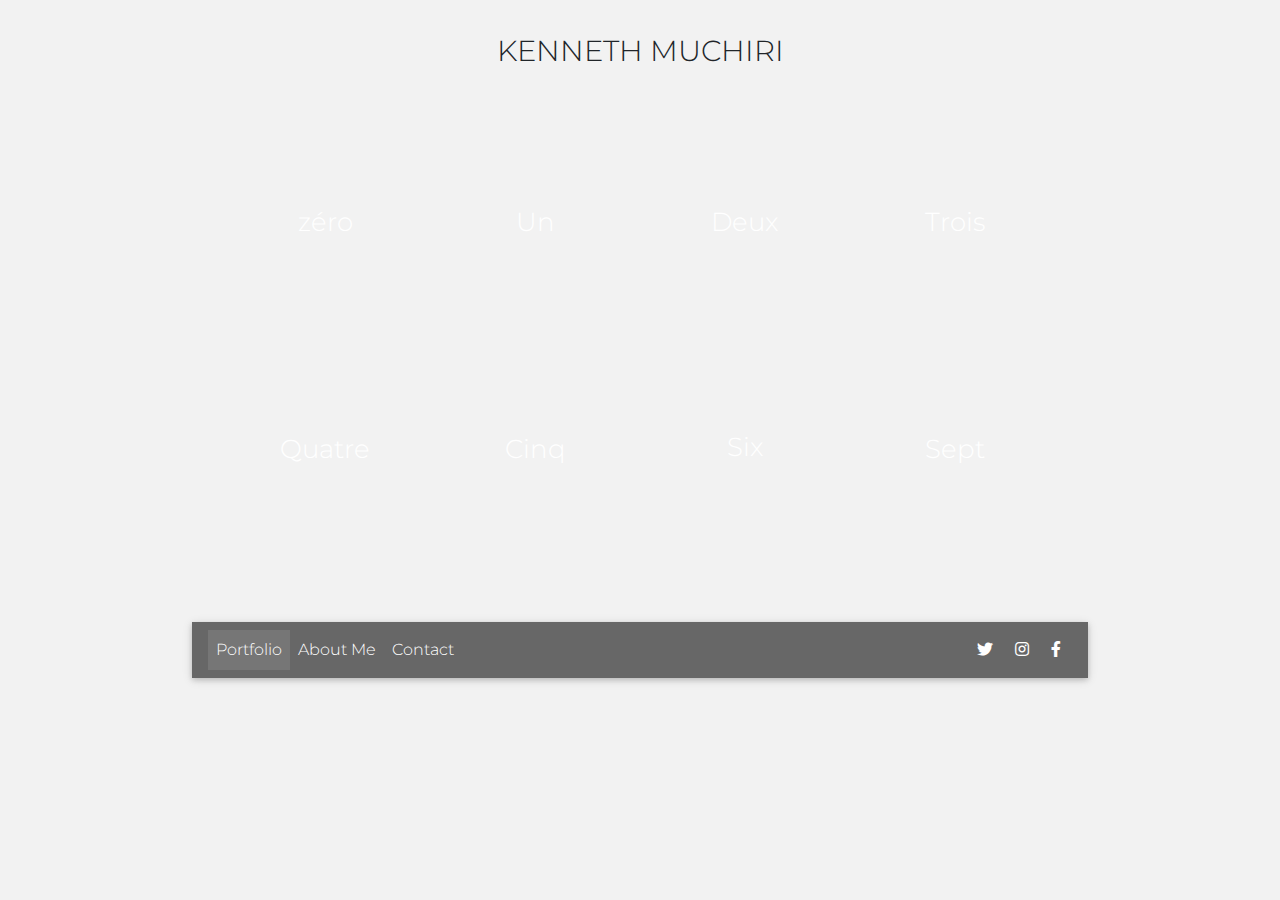
<file: index.html>
<!DOCTYPE html>
<html lang="en">

<head>
  <meta charset="utf-8">
  <meta name="viewport" content="width=device-width, initial-scale=1, shrink-to-fit=no">
  <meta http-equiv="x-ua-compatible" content="ie=edge">
  <title>Portfolio</title>
  <link rel="icon" href="https://thumbs.dreamstime.com/z/black-white-abstract-painted-background-wallpaper-texture-modern-art-creative-abstract-hand-painted-background-wallpaper-121591384.jpg">
  <!-- Font Awesome -->
  <link rel="stylesheet" href="https://use.fontawesome.com/releases/v5.8.1/css/all.css">
  <!-- Bootstrap core CSS -->
  <link href="MDB/css/bootstrap.min.css" rel="stylesheet">
  <!-- Material Design Bootstrap -->
  <link href="MDB/css/mdb.min.css" rel="stylesheet">
  <!--  Custom stylesheet-->
  <link href="CSS/style.css" rel="stylesheet">
</head>

<body>

    <div class="tm-name">
        <p>KENNETH MUCHIRI</p>
    </div>

        <div class="tm-container">
          <div class="A">
              <div class="tm-link">
                  <a href="https://mucciz.github.io/Grao/"><p>zéro</p></a>
              </div>
          </div>

          <div class="B">
              <div class="tm-link">
                    <a href="coming-soon.html"><p>Un</p></a>
              </div>

          </div>

          <div class="C">
              <div class="tm-link">
                    <a href="coming-soon.html"><p>Deux</p></a>
              </div>

          </div>

          <div class="D">
              <div class="tm-link">
                    <a href="https://mucciz.github.io/Tembea-Kenya"><p>Trois</p></a>
              </div>

          </div>

          <div class="E">
              <div class="tm-link">
                    <a href="coming-soon.html"><p>Quatre</p></a>
              </div>

          </div>

          <div class="F">
              <div class="tm-link">
                    <a href="coming-soon.html"><p>Cinq</p></a>
              </div>

          </div>

          <div class="G">
              <div class="tm-link">
                    <a href="https://mucciz.github.io/SPOC/"><p>Six</p></a>
              </div>

          </div>

          <div class="H">
              <div class="tm-link">
                    <a href="coming-soon.html"><p>Sept</p></a>
              </div>

          </div>


        </div>

<!--Navbar -->
  <!--Navbar -->
<nav class="mb-1 navbar navbar-expand-lg navbar-dark default-color">
  <!-- <a class="navbar-brand" href="#">Navigate</a> -->
  <button class="navbar-toggler" type="button" data-toggle="collapse" data-target="#navbarSupportedContent-333"
    aria-controls="navbarSupportedContent-333" aria-expanded="false" aria-label="Toggle navigation">
    <span class="navbar-toggler-icon"></span>
  </button>
  <div class="collapse navbar-collapse" id="navbarSupportedContent-333">
    <ul class="navbar-nav mr-auto">
      <li class="nav-item active">
        <a class="nav-link" href="index.html">Portfolio
          <span class="sr-only">(current)</span>
        </a>
      </li>
      <li class="nav-item">
        <a class="nav-link" href="about.html">About Me</a>
      </li>
      <li class="nav-item">
        <a class="nav-link" href="contact.html">Contact</a>
      </li>

    </ul>
    <ul class="navbar-nav ml-auto nav-flex-icons">
      <li class="nav-item">
        <a class="nav-link waves-effect waves-light">
          <i class="fab fa-twitter"></i>
        </a>
      </li>
      <li class="nav-item">
        <a class="nav-link waves-effect waves-light">
          <i class="fab fa-instagram"></i>
        </a>
      </li>

      <li class="nav-item">
        <a class="nav-link waves-effect waves-light">
          <i class="fab fa-facebook-f"></i>
        </a>
      </li>

    </ul>
  </div>
</nav>
<!--/.Navbar -->
<!--/.Navbar -->
  <!-- SCRIPTS -->
  <!-- JQuery -->
  <script type="text/javascript" src="MDB/js/jquery-3.3.1.min.js"></script>
   <!-- Bootstrap tooltips -->
   <script type="text/javascript" src="MDB/js/popper.min.js"></script>
   <!-- Bootstrap core JavaScript -->
   <script type="text/javascript" src="MDB/js/bootstrap.min.js"></script>
   <!-- MDB core JavaScript -->
   <script type="text/javascript" src="MDB/js/mdb.min.js"></script>
 </body>
</html>
</file>
<file: CSS/style.css>
@import url('https://fonts.googleapis.com/css?family=Montserrat');

* {
    margin: 0;
    padding: 0;
    box-sizing: border-box;
}

html {
    scroll-behavior: smooth;
}

body {
    background-color: #f2f2f2;
    font-family: 'Montserrat', sans-serif;
}

.tm-name {
    font-family: 'Montserrat', sans-serif;
    font-size: 1.79em !important;
    margin-top: 30px;
    margin-bottom: 30px;
    max-width: 100vw;
    text-align: center;
    font-size: calc(1vw + 1vh + .5vmin);
}

.tm-text {
    font-family: 'Montserrat', sans-serif;
    color: #fff;
    font-size: 4.3vw !important;
    padding-top: 150px;
    width: 100%;
    text-align: center;
    font-size: calc(1vw + 1vh + .5vmin);
}

.tm-icon {
    font-family: 'Montserrat', sans-serif;
    color: #fff;
    font-size: 2.3vw !important;
    padding-top: 0;
    width: 100%;
    text-align: center;
    font-size: calc(1vw + 1vh + .5vmin);
}

.tm-container,.tm-about-main {
    display: flex;
    flex-wrap: wrap;
    justify-content: center;
    max-width: 70vw;
    margin: 0 auto;
    padding: 4.7px
}

.tm-coming {
    max-width: 70vw;
    height: 80vh;
    background-image: url('https://images.pexels.com/photos/1537008/pexels-photo-1537008.jpeg?auto=compress&cs=tinysrgb&dpr=2&h=650&w=940');
    margin: 0 auto;
    margin-bottom: 10px;
    background-size: cover;
}

.tm-contact {
    max-width: 70vw;
    height: 80vh;
    background-image: url('https://images.pexels.com/photos/33999/pexels-photo.jpg?auto=compress&cs=tinysrgb&dpr=2&h=650&w=940');
    margin: 0 auto;
    margin-bottom: 10px;
    background-size: cover;
}

.tm-soon {
    width: 100%;
	height: 100%;
	background-color: rgba(0,0,0,0.69);
}

.tm-contact {
    max-width: 70vw;
    height: 80vh;
    background-image: url('https://images.pexels.com/photos/33999/pexels-photo.jpg?auto=compress&cs=tinysrgb&dpr=2&h=650&w=940');
    margin: 0 auto;
    margin-bottom: 10px;
    background-size: cover;
}

.A,.B,.C{
    width: 200px;
    height: 200px;
    margin: 5px;
}

.A {
    background-image: url('https://as1.ftcdn.net/jpg/00/91/36/08/500_F_91360899_hWULe65PVfvGdSwaS1IZcMdMC2xUkVWI.jpg');
    background-size: cover;
}

.B {
    background-image: url('https://images.pexels.com/photos/1203819/pexels-photo-1203819.jpeg?auto=compress&cs=tinysrgb&dpr=2&h=650&w=940');
    background-size: cover;
}

.C {
    background-image: url('https://images.pexels.com/photos/6267/menu-restaurant-vintage-table.jpg?auto=compress&cs=tinysrgb&dpr=2&h=650&w=940');
    background-size: cover;
}

.D {
    width: 200px;
    height: 220px;
    margin: 5px;
    background-image: url('https://images.pexels.com/photos/1038935/pexels-photo-1038935.jpeg?auto=compress&cs=tinysrgb&dpr=1&w=500');
    background-size: cover;
}

.E,.F,.H{
    width: 200px;
    height: 200px;
    margin: 2px 5px 5px 5px;
}

.E {
    background-image: url('https://images.pexels.com/photos/1594932/pexels-photo-1594932.jpeg?auto=compress&cs=tinysrgb&dpr=2&h=650&w=940');
    background-size: cover;
}

.F {
    background-image: url('https://images.pexels.com/photos/326424/pexels-photo-326424.jpeg?auto=compress&cs=tinysrgb&dpr=2&h=650&w=940');
    background-size: cover;
}

.H {
    background-image: url('https://as2.ftcdn.net/jpg/01/16/87/79/500_F_116877980_LZ7PeXKXRChUAdi89Dn8DxshK0zlP9Lb.jpg');
    background-size: cover;
}

.G {
    width: 200px;
    height: 240px;
    margin: 0 5px 30px 5px;
    background-image: url('https://images.pexels.com/photos/33283/stack-of-books-vintage-books-book-books.jpg?auto=compress&cs=tinysrgb&dpr=2&h=650&w=940');
    background-size: cover;
}

.tm-about {
    width: 400px;
    height: 440px;
    margin: 0 5px 30px 5px;
    background-image: url('https://images.pexels.com/photos/1005644/pexels-photo-1005644.jpeg?auto=compress&cs=tinysrgb&dpr=2&h=650&w=940');
    background-size: cover;
}

.tm-hobbies {
    /* font-size: 1.07vw !important;  */
    width: 400px;
    max-height: 440px;
    padding: 0 10px ;
    margin: 0 5px 30px 5px;
}

.tm-link>a>p {
    font-size: 1.63em !important;
    text-align: center;
    margin-top: 90px;
    color: #fff;
}


.navbar {
    background-color: #676767 !important;
    font-family: 'Montserrat', sans-serif !important;
    max-width: 70vw !important;
    margin: 10px auto !important;
}

@media only screen and (max-width: 768px) {
    .tm-coming,.tm-contact,.tm-soon {
        max-height: 40vh;
    }

    .tm-name {
        font-size: 3.3vw !important;
    }
    .tm-text {
        padding-top: 100px;
    }
}

@media only screen and (max-width: 768px) {
    .tm-hobbies {
        font-size: 1.3vh;
    }

    .tm-about {
        max-height: 50vh;
    }
}
</file>
<file: MDB/index.css>
.something {
    display: flex;
    width: 100vw;
    border: 1px solid red;
}
</file>
